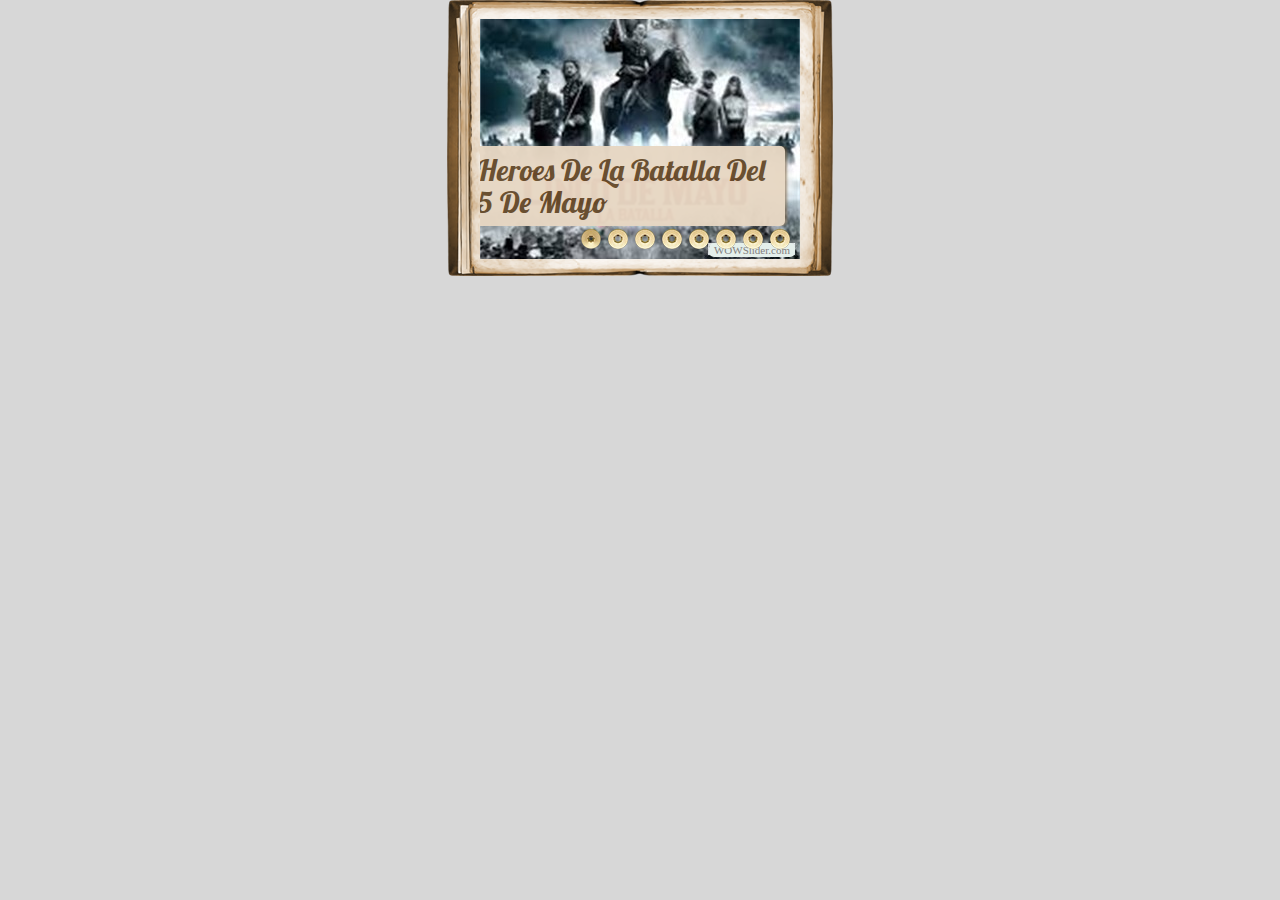
<file: visor/index_wow.html>
<!DOCTYPE html PUBLIC "-//W3C//DTD XHTML 1.0 Strict//EN"
	"http://www.w3.org/TR/xhtml1/DTD/xhtml1-strict.dtd">
<html xmlns="http://www.w3.org/1999/xhtml">
<head>
	<title>Batalla 5 De Mayo generated by WOWSlider.com</title>
	<meta http-equiv="content-type" content="text/html; charset=utf-8" />
	<meta name="keywords" content="Batalla 5 De Mayo, WOW Slider, Slideshow Banner, Script Gallery" />
	<meta name="description" content="Batalla 5 De Mayo created with WOW Slider, a free wizard program that helps you easily generate beautiful web slideshow" />
	<!-- Start WOWSlider.com HEAD section -->
	<link rel="stylesheet" type="text/css" href="engine1/style.css" />
	<script type="text/javascript" src="engine1/jquery.js"></script>
	<!-- End WOWSlider.com HEAD section -->
</head>
<body style="background-color:#d7d7d7">
	<!-- Start WOWSlider.com BODY section -->
	<div id="wowslider-container1">
	<div class="ws_images"><ul>
<li><img src="data1/images/batalla_del_5_de_mayo.jpg" alt="Heroes De La Batalla Del 5 De Mayo" title="Heroes De La Batalla Del 5 De Mayo" id="wows1_0"/></li>
<li><img src="data1/images/benito_juarez.jpg" alt="Benito Juarez" title="Benito Juarez" id="wows1_1"/></li>
<li><img src="data1/images/felipe_berriozabal.jpg" alt="Felipe Berriozabal" title="Felipe Berriozabal" id="wows1_2"/></li>
<li><img src="data1/images/ignacio_mejia.jpg" alt="Ignacio Mejia" title="Ignacio Mejia" id="wows1_3"/></li>
<li><img src="data1/images/ignacio_zaragoza.jpg" alt="Ignacio Zaragoza" title="Ignacio Zaragoza" id="wows1_4"/></li>
<li><img src="data1/images/miguel_negrete.jpg" alt="Miguel Negrete" title="Miguel Negrete" id="wows1_5"/></li>
<li><img src="data1/images/porfirio_diaz.jpg" alt="Porfirio Diaz" title="Porfirio Diaz" id="wows1_6"/></li>
<li><img src="data1/images/santiago_tapia.jpg" alt="Santiago Tapia" title="Santiago Tapia" id="wows1_7"/></li>
</ul></div>
<div class="ws_bullets"><div>
<a href="#" title="Heroes De La Batalla Del 5 De Mayo"><img src="data1/tooltips/batalla_del_5_de_mayo.jpg" alt="Heroes De La Batalla Del 5 De Mayo"/>1</a>
<a href="#" title="Benito Juarez"><img src="data1/tooltips/benito_juarez.jpg" alt="Benito Juarez"/>2</a>
<a href="#" title="Felipe Berriozabal"><img src="data1/tooltips/felipe_berriozabal.jpg" alt="Felipe Berriozabal"/>3</a>
<a href="#" title="Ignacio Mejia"><img src="data1/tooltips/ignacio_mejia.jpg" alt="Ignacio Mejia"/>4</a>
<a href="#" title="Ignacio Zaragoza"><img src="data1/tooltips/ignacio_zaragoza.jpg" alt="Ignacio Zaragoza"/>5</a>
<a href="#" title="Miguel Negrete"><img src="data1/tooltips/miguel_negrete.jpg" alt="Miguel Negrete"/>6</a>
<a href="#" title="Porfirio Diaz"><img src="data1/tooltips/porfirio_diaz.jpg" alt="Porfirio Diaz"/>7</a>
<a href="#" title="Santiago Tapia"><img src="data1/tooltips/santiago_tapia.jpg" alt="Santiago Tapia"/>8</a>
</div></div>
<span class="wsl"><a href="http://wowslider.com">Carousel HTML5</a> by WOWSlider.com v4.8</span>
	<div class="ws_shadow"></div>
	</div>
	<script type="text/javascript" src="engine1/wowslider.js"></script>
	<script type="text/javascript" src="engine1/script.js"></script>
	<!-- End WOWSlider.com BODY section -->
</body>
</html>
</file>
<file: visor/engine1/style.css>
/*
 *	generated by WOW Slider 4.8
 *	template Book
 */
@import url(http://fonts.googleapis.com/css?family=Lobster&subset=latin,latin-ext,cyrillic);
#wowslider-container1 { 
	zoom: 1; 
	position: relative; 
	max-width:320px;
	margin:19px auto 17px;
	z-index:90;
	border:none;
	text-align:left; /* reset align=center */
}
* html #wowslider-container1{ width:320px }
#wowslider-container1 .ws_images ul{
	position:relative;
	width: 10000%; 
	height:auto;
	left:0;
	list-style:none;
	margin:0;
	padding:0;
	border-spacing:0;
	overflow: visible;
	/*table-layout:fixed;*/
}
#wowslider-container1 .ws_images ul li{
	width:1%;
	line-height:0; /*opera*/
	float:left;
	font-size:0;
	padding:0 0 0 0 !important;
	margin:0 0 0 0 !important;
}

#wowslider-container1 .ws_images{
	position: relative;
	left:0;
	top:0;
	width:100%;
	height:100%;
	overflow:hidden;
}
#wowslider-container1 .ws_images a{
	width:100%;
	display:block;
	color:transparent;
}
#wowslider-container1 img{
	max-width: none !important;
}
#wowslider-container1 .ws_images img{
	width:100%;
	border:none 0;
	max-width: none;
	padding:0;
}
#wowslider-container1 a{ 
	text-decoration: none; 
	outline: none; 
	border: none; 
}

#wowslider-container1  .ws_bullets { 
	font-size: 0px; 
	float: left;
	position:absolute;
	z-index:70;
}
#wowslider-container1  .ws_bullets div{
	position:relative;
	float:left;
}
#wowslider-container1  .wsl{
	display:none;
}
#wowslider-container1 sound, 
#wowslider-container1 object{
	position:absolute;
}


#wowslider-container1  .ws_bullets { 
	padding: 5px; 
}
#wowslider-container1 .ws_bullets a { 
	width:20px;
	height:21px;
	background: url(./bullet.png) left top;
	float: left; 
	text-indent: -4000px; 
	position:relative;
	margin-left:7px;
	color:transparent;
}

#wowslider-container1 .ws_bullets a.ws_selbull, #wowslider-container1 .ws_bullets a:hover{
	background-position: 0 100%;
}
#wowslider-container1 a.ws_next, #wowslider-container1 a.ws_prev {
	position:absolute;
	display:none;
	top:50%;
	margin-top:-20px;
	z-index:60;
	height: 39px;
	width: 70px;
	background-image: url(./arrows.png);
}
#wowslider-container1 a.ws_next{
	background-position: 100% 0;
	right:5px;
}
#wowslider-container1 a.ws_prev {
	left:5px;
	background-position: 0 0; 
}

* html #wowslider-container1 a.ws_next,* html #wowslider-container1 a.ws_prev{display:block}
#wowslider-container1:hover a.ws_next, #wowslider-container1:hover a.ws_prev {display:block}

/*playpause*/
#wowslider-container1 .ws_playpause {
	display:none;
    width: 58px;
    height: 58px;
    position: absolute;
    top: 50%;
    left: 50%;
    margin-left: -19px;
    margin-top: -29px;
    z-index: 59;
}

#wowslider-container1:hover .ws_playpause {
	display:block;
}

#wowslider-container1 .ws_pause {
    background-image: url(./pause.png);
}

#wowslider-container1 .ws_play {
    background-image: url(./play.png);
}
/* bottom right */
#wowslider-container1  .ws_bullets {
    bottom: 5px;
	right:5px;
}

#wowslider-container1 .ws-title{
	position:absolute;
	display:block;
	bottom: 33px;
	left: 0px;
	z-index: 50;
	margin-right: 15px; 
	padding:8px;
	color:#664b2b;
	background:#e7d7c3;
	font-family:'Lobster', Comic Sans MS, cursive;
	font-size: 30px;
	line-height: 32px;
	border-radius:0px 5px 5px 0px;
	-moz-border-radius:0px 5px 5px 0px;
	-webkit-border-radius:0px 5px 5px 0px;
	box-shadow: 2px 0px 3px rgba(114, 82, 45, 0.6);
    -moz-box-shadow: 2px 0px 3px rgba(114, 82, 45, 0.6);	
	-webkit-box-shadow: 2px 0px 3px rgba(114, 82, 45, 0.6);	
}
#wowslider-container1 .ws-title div{
	font-family:"Palatino Linotype","Book Antiqua",Palatino,serif;
	color:#473520;
    font-size: 20px;
	line-height: 22px;
    margin-top: 6px;
}
#wowslider-container1 .ws_images ul{
	animation: wsBasic 83.2s infinite;
	-moz-animation: wsBasic 83.2s infinite;
	-webkit-animation: wsBasic 83.2s infinite;
}
@keyframes wsBasic{0%{left:-0%} 3.49%{left:-0%} 12.5%{left:-100%} 15.99%{left:-100%} 25%{left:-200%} 28.49%{left:-200%} 37.5%{left:-300%} 40.99%{left:-300%} 50%{left:-400%} 53.49%{left:-400%} 62.5%{left:-500%} 65.99%{left:-500%} 75%{left:-600%} 78.49%{left:-600%} 87.5%{left:-700%} 90.99%{left:-700%} }
@-moz-keyframes wsBasic{0%{left:-0%} 3.49%{left:-0%} 12.5%{left:-100%} 15.99%{left:-100%} 25%{left:-200%} 28.49%{left:-200%} 37.5%{left:-300%} 40.99%{left:-300%} 50%{left:-400%} 53.49%{left:-400%} 62.5%{left:-500%} 65.99%{left:-500%} 75%{left:-600%} 78.49%{left:-600%} 87.5%{left:-700%} 90.99%{left:-700%} }
@-webkit-keyframes wsBasic{0%{left:-0%} 3.49%{left:-0%} 12.5%{left:-100%} 15.99%{left:-100%} 25%{left:-200%} 28.49%{left:-200%} 37.5%{left:-300%} 40.99%{left:-300%} 50%{left:-400%} 53.49%{left:-400%} 62.5%{left:-500%} 65.99%{left:-500%} 75%{left:-600%} 78.49%{left:-600%} 87.5%{left:-700%} 90.99%{left:-700%} }

#wowslider-container1  .ws_shadow{
	background-image: url(./bg.png);
	background-repeat: no-repeat;
	background-size:100%;
	position:absolute;
	z-index: -1;
	left:-10.31%;
	top:-7.92%;
	width:120.62%;
	height:115%;
}
* html #wowslider-container1 .ws_shadow{/*ie6*/
	background:none;
	filter:progid:DXImageTransform.Microsoft.AlphaImageLoader( src='engine1/bg.png', sizingMethod='scale');
}
*+html #wowslider-container1 .ws_shadow{/*ie7*/
	background:none;
	filter:progid:DXImageTransform.Microsoft.AlphaImageLoader( src='engine1/bg.png', sizingMethod='scale');
}
#wowslider-container1 .ws_bullets  a img{
	text-indent:0;
	display:block;
	bottom:20px;
	left:-32px;
	visibility:hidden;
	position:absolute;
	box-shadow: 0 1px 3px rgba(46, 15, 0, 0.4);
    -moz-box-shadow: 0 1px 3px rgba(46, 15, 0, 0.4);	
	-webkit-box-shadow:0 1px 3px rgba(46, 15, 0, 0.4);
    border: 3px solid #edd8a3;
	border-radius:5px;
	-moz-border-radius:5px;
	-webkit-border-radius:5px;
	max-width:none;
}
#wowslider-container1 .ws_bullets a:hover img{
	visibility:visible;
}

#wowslider-container1 .ws_bulframe div div{
	height:48px;
	overflow:visible;
	position:relative;
}
#wowslider-container1 .ws_bulframe div {
	left:0;
	overflow:hidden;
	position:relative;
	width:64px;
	background-color:#edd8a3;
}
#wowslider-container1  .ws_bullets .ws_bulframe{
	display:none;
	bottom:24px;
	overflow:visible;
	position:absolute;
	cursor:pointer;
	box-shadow: 0 1px 3px rgba(46, 15, 0, 0.4);
    -moz-box-shadow: 0 1px 3px rgba(46, 15, 0, 0.4);	
	-webkit-box-shadow:0 1px 3px rgba(46, 15, 0, 0.4);
    border: 3px solid #edd8a3;
	border-radius:5px;
	-moz-border-radius:5px;
	-webkit-border-radius:5px;
}
#wowslider-container1 .ws_bulframe span{
	display:block;
	position:absolute;
	bottom:-8px;
	margin-left:-1px;
	left:32px;
	background:url(./triangle.png);
	width:15px;
	height:6px;
}
</file>
